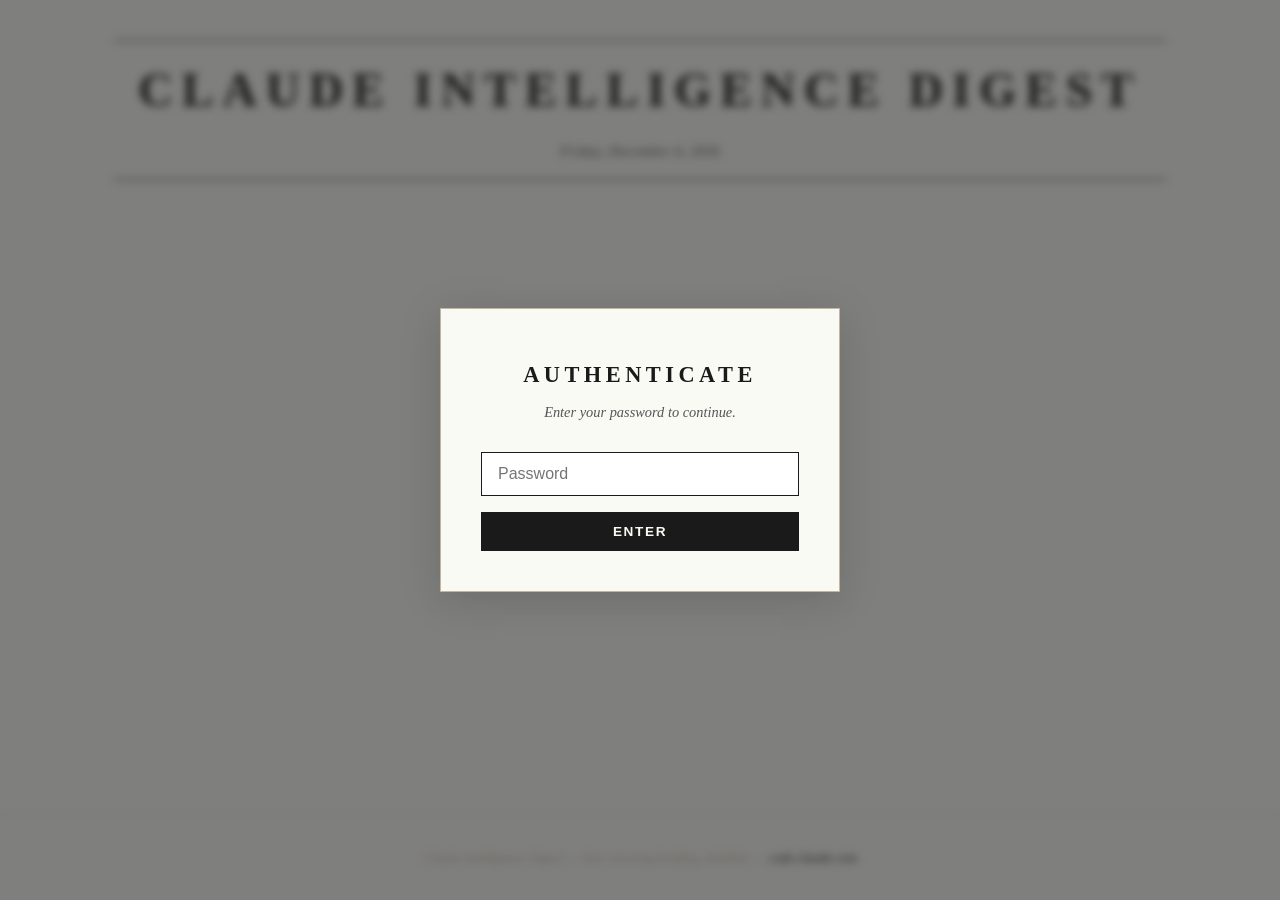
<file: public/index.html>
<!DOCTYPE html>
<html lang="en">
<head>
  <meta charset="UTF-8">
  <meta name="viewport" content="width=device-width, initial-scale=1.0">
  <title>Claude Intelligence Digest</title>
  <link rel="stylesheet" href="css/newspaper.css">
</head>
<body>
  <header class="masthead">
    <div class="masthead-rule"></div>
    <h1 class="masthead-title">CLAUDE INTELLIGENCE DIGEST</h1>
    <p class="masthead-dateline" id="masthead-date"></p>
    <div class="masthead-rule"></div>
  </header>

  <main id="archive-content" class="container">
    <!-- archive.js renders here -->
  </main>

  <footer class="site-footer">
    <div class="container">
      <p class="footer-text">Claude Intelligence Digest &mdash; Your morning briefing, distilled. &mdash; <a href="https://code.claude.com/" target="_blank" rel="noopener noreferrer">code.claude.com</a></p>
    </div>
  </footer>

  <script src="js/app.js"></script>
  <script src="js/archive.js"></script>
</body>
</html>
</file>
<file: public/css/newspaper.css>
/* ================================================================
   newspaper.css — Claude Intelligence Digest
   Classic broadsheet newspaper aesthetic
   ================================================================ */

/* ---- Reset & Base ---- */

*, *::before, *::after {
  box-sizing: border-box;
  margin: 0;
  padding: 0;
}

:root {
  --bg: #FAFAF5;
  --text: #1A1A1A;
  --text-muted: #555;
  --accent: #C4B5A0;
  --accent-light: #E8E0D4;
  --rule: #C4B5A0;
  --serif: Georgia, 'Times New Roman', Times, serif;
  --sans: -apple-system, BlinkMacSystemFont, 'Segoe UI', Roboto, Helvetica, Arial, sans-serif;
  --max-width: 1100px;
}

html {
  font-size: 16px;
  -webkit-font-smoothing: antialiased;
  -moz-osx-font-smoothing: grayscale;
}

body {
  font-family: var(--sans);
  background-color: var(--bg);
  color: var(--text);
  line-height: 1.6;
  min-height: 100vh;
  display: flex;
  flex-direction: column;
}

a {
  color: var(--text);
  text-decoration: none;
}

a:hover {
  text-decoration: underline;
}

img {
  max-width: 100%;
}

/* ---- Container ---- */

.container {
  max-width: var(--max-width);
  margin: 0 auto;
  padding: 0 24px;
  width: 100%;
  flex: 1;
}

/* ---- Masthead ---- */

.masthead {
  text-align: center;
  padding: 40px 24px 0;
  max-width: var(--max-width);
  margin: 0 auto;
  width: 100%;
}

.masthead--compact {
  padding: 24px 24px 0;
}

.masthead-rule {
  height: 1px;
  background: var(--text);
  width: 100%;
}

.masthead-rule + .masthead-rule {
  margin-top: 0;
}

.masthead-title {
  font-family: var(--serif);
  font-size: 3rem;
  font-weight: 700;
  letter-spacing: 0.18em;
  line-height: 1.2;
  padding: 20px 0;
  text-transform: uppercase;
}

.masthead-title--small {
  font-size: 1.5rem;
  letter-spacing: 0.14em;
  padding: 0;
}

.masthead-dateline {
  font-family: var(--serif);
  font-style: italic;
  font-size: 0.95rem;
  color: var(--text-muted);
  padding-bottom: 16px;
}

.masthead-nav {
  display: flex;
  align-items: center;
  justify-content: center;
  gap: 24px;
  padding: 14px 0;
  position: relative;
}

.back-link {
  font-family: var(--sans);
  font-size: 0.85rem;
  color: var(--text-muted);
  text-decoration: none;
  position: absolute;
  left: 0;
  transition: color 0.15s;
}

.back-link:hover {
  color: var(--text);
  text-decoration: none;
}

/* ---- Archive List ---- */

.archive-list {
  list-style: none;
  padding: 32px 0;
}

.archive-entry {
  border-bottom: 1px solid var(--accent-light);
  transition: background-color 0.15s;
}

.archive-entry:first-child {
  border-top: 1px solid var(--accent-light);
}

.archive-link {
  display: block;
  padding: 20px 12px;
  text-decoration: none;
}

.archive-link:hover {
  background-color: rgba(196, 181, 160, 0.08);
  text-decoration: none;
}

.archive-date {
  font-family: var(--serif);
  font-size: 1.15rem;
  font-weight: 700;
  color: var(--text);
  margin-bottom: 4px;
}

.archive-headline {
  font-family: var(--serif);
  font-size: 0.95rem;
  font-style: italic;
  color: var(--text-muted);
  line-height: 1.4;
}

/* ---- Empty state ---- */

.empty-state {
  text-align: center;
  padding: 80px 24px;
  font-family: var(--serif);
  font-style: italic;
  font-size: 1.1rem;
  color: var(--text-muted);
}

/* ---- Digest Layout ---- */

.digest-date-header {
  font-family: var(--serif);
  text-align: center;
  padding: 32px 0 24px;
  border-bottom: 2px solid var(--text);
  margin-bottom: 32px;
}

.digest-date-header h2 {
  font-size: 1.1rem;
  font-weight: 400;
  font-style: italic;
  color: var(--text-muted);
  letter-spacing: 0.06em;
}

/* Top story — full width hero */

.top-story {
  padding-bottom: 32px;
  margin-bottom: 32px;
  border-bottom: 1px solid var(--rule);
}

.top-story .story-headline {
  font-family: var(--serif);
  font-weight: 700;
  line-height: 1.08;
  margin-bottom: 10px;
  color: var(--text);
}

.top-story .story-byline {
  font-family: var(--serif);
  font-style: italic;
  font-size: 1rem;
  color: var(--text-muted);
  margin-bottom: 12px;
  line-height: 1.5;
}

/* Story grid — remaining stories */

.story-grid {
  display: grid;
  grid-template-columns: 1fr 1fr;
  gap: 0;
}

.story-grid .story-item {
  padding: 24px 28px 24px 0;
  border-bottom: 1px solid var(--accent-light);
}

.story-grid .story-item:nth-child(even) {
  padding: 24px 0 24px 28px;
  border-left: 1px solid var(--accent-light);
}

.story-headline {
  font-family: var(--serif);
  font-weight: 700;
  line-height: 1.15;
  margin-bottom: 6px;
  color: var(--text);
}

.story-headline a {
  color: inherit;
  text-decoration: none;
}

.story-headline a:hover {
  text-decoration: underline;
}

.story-byline {
  font-family: var(--serif);
  font-style: italic;
  font-size: 0.88rem;
  color: var(--text-muted);
  margin-bottom: 10px;
  line-height: 1.5;
}

.story-meta {
  display: flex;
  flex-wrap: wrap;
  align-items: center;
  gap: 6px;
}

.story-source {
  font-family: var(--sans);
  font-size: 0.75rem;
  color: var(--accent);
  text-decoration: none;
  margin-left: 4px;
}

.story-source:hover {
  color: var(--text-muted);
  text-decoration: underline;
}

/* ---- Project Pills ---- */

.pill {
  display: inline-block;
  font-family: var(--sans);
  font-size: 0.65rem;
  font-weight: 600;
  letter-spacing: 0.03em;
  text-transform: uppercase;
  color: #fff;
  padding: 2px 8px;
  border-radius: 10px;
  line-height: 1.5;
  white-space: nowrap;
}

/* ---- Score-based headline sizing ---- */

.score-10 { font-size: 60px; }
.score-9  { font-size: 49px; }
.score-8  { font-size: 39px; }
.score-7  { font-size: 28px; }
.score-6  { font-size: 24px; }
.score-5  { font-size: 21px; }

/* ---- Password Gate Overlay ---- */

.pw-overlay {
  position: fixed;
  inset: 0;
  z-index: 9999;
  background: rgba(26, 26, 26, 0.55);
  backdrop-filter: blur(4px);
  display: flex;
  align-items: center;
  justify-content: center;
}

.pw-card {
  background: var(--bg);
  border: 1px solid var(--accent);
  padding: 48px 40px 40px;
  max-width: 400px;
  width: 90%;
  text-align: center;
  box-shadow: 0 8px 40px rgba(0, 0, 0, 0.15);
}

.pw-title {
  font-family: var(--serif);
  font-size: 1.4rem;
  letter-spacing: 0.2em;
  font-weight: 700;
  margin-bottom: 8px;
}

.pw-subtitle {
  font-family: var(--serif);
  font-style: italic;
  font-size: 0.9rem;
  color: var(--text-muted);
  margin-bottom: 28px;
}

.pw-input {
  display: block;
  width: 100%;
  font-family: var(--sans);
  font-size: 1rem;
  padding: 12px 16px;
  border: 1px solid var(--accent);
  background: #fff;
  color: var(--text);
  outline: none;
  transition: border-color 0.15s;
  margin-bottom: 16px;
}

.pw-input:focus {
  border-color: var(--text);
}

.pw-button {
  display: block;
  width: 100%;
  font-family: var(--sans);
  font-size: 0.85rem;
  font-weight: 600;
  letter-spacing: 0.12em;
  text-transform: uppercase;
  padding: 12px;
  border: none;
  background: var(--text);
  color: var(--bg);
  cursor: pointer;
  transition: opacity 0.15s;
}

.pw-button:hover {
  opacity: 0.85;
}

.pw-error {
  font-family: var(--sans);
  font-size: 0.82rem;
  color: #C0392B;
  margin-top: 14px;
}

/* ---- Chat Panel ---- */

.chat-panel {
  max-width: var(--max-width);
  margin: 48px auto 16px;
  padding: 32px 24px;
  width: 100%;
  border-top: 2px solid var(--text);
  background: rgba(196, 181, 160, 0.06);
}

.chat-header {
  margin-bottom: 20px;
}

.chat-title {
  font-family: var(--serif);
  font-size: 1.1rem;
  font-weight: 700;
  letter-spacing: 0.08em;
  text-transform: uppercase;
  margin-bottom: 4px;
}

.chat-subtitle {
  font-family: var(--serif);
  font-style: italic;
  font-size: 0.85rem;
  color: var(--text-muted);
}

.chat-messages {
  max-height: 400px;
  overflow-y: auto;
  margin-bottom: 16px;
  padding: 4px 0;
}

.chat-bubble {
  margin-bottom: 16px;
  max-width: 85%;
}

.chat-bubble--user {
  margin-left: auto;
  text-align: right;
}

.chat-bubble--assistant {
  margin-right: auto;
}

.chat-label {
  display: block;
  font-family: var(--sans);
  font-size: 0.7rem;
  font-weight: 600;
  letter-spacing: 0.06em;
  text-transform: uppercase;
  color: var(--accent);
  margin-bottom: 4px;
}

.chat-content {
  font-family: var(--sans);
  font-size: 0.9rem;
  line-height: 1.55;
  color: var(--text);
  white-space: pre-wrap;
}

.chat-typing {
  color: var(--text-muted);
  font-style: italic;
}

.chat-input-row {
  display: flex;
  gap: 8px;
}

.chat-input {
  flex: 1;
  font-family: var(--sans);
  font-size: 0.9rem;
  padding: 10px 14px;
  border: 1px solid var(--accent);
  background: #fff;
  color: var(--text);
  outline: none;
  transition: border-color 0.15s;
}

.chat-input:focus {
  border-color: var(--text);
}

.chat-input:disabled {
  opacity: 0.6;
}

.chat-send {
  font-family: var(--sans);
  font-size: 0.8rem;
  font-weight: 600;
  letter-spacing: 0.1em;
  text-transform: uppercase;
  padding: 10px 20px;
  border: none;
  background: var(--text);
  color: var(--bg);
  cursor: pointer;
  transition: opacity 0.15s;
  white-space: nowrap;
}

.chat-send:hover {
  opacity: 0.85;
}

/* ---- Footer ---- */

.site-footer {
  margin-top: auto;
  padding: 32px 0;
  border-top: 1px solid var(--accent-light);
  text-align: center;
}

.footer-text {
  font-family: var(--serif);
  font-style: italic;
  font-size: 0.82rem;
  color: var(--accent);
}

/* ---- Loading state ---- */

.loading {
  text-align: center;
  padding: 60px 0;
  font-family: var(--serif);
  font-style: italic;
  color: var(--text-muted);
  font-size: 1rem;
}

/* ---- Responsive ---- */

@media (max-width: 768px) {
  .masthead-title {
    font-size: 1.8rem;
    letter-spacing: 0.1em;
  }

  .masthead-title--small {
    font-size: 1.1rem;
  }

  .masthead-nav {
    flex-direction: column;
    gap: 8px;
  }

  .back-link {
    position: static;
  }

  .story-grid {
    grid-template-columns: 1fr;
  }

  .story-grid .story-item,
  .story-grid .story-item:nth-child(even) {
    padding: 20px 0;
    border-left: none;
  }

  .score-10 { font-size: 38px; }
  .score-9  { font-size: 32px; }
  .score-8  { font-size: 27px; }
  .score-7  { font-size: 23px; }
  .score-6  { font-size: 20px; }
  .score-5  { font-size: 18px; }

  .container {
    padding: 0 16px;
  }
}

/* ---- Print styles ---- */

@media print {
  .pw-overlay,
  #chat-panel,
  .back-link,
  .site-footer {
    display: none !important;
  }

  body {
    background: #fff;
  }

  .masthead-rule {
    background: #000;
  }

  .story-grid {
    grid-template-columns: 1fr 1fr;
  }
}
</file>
